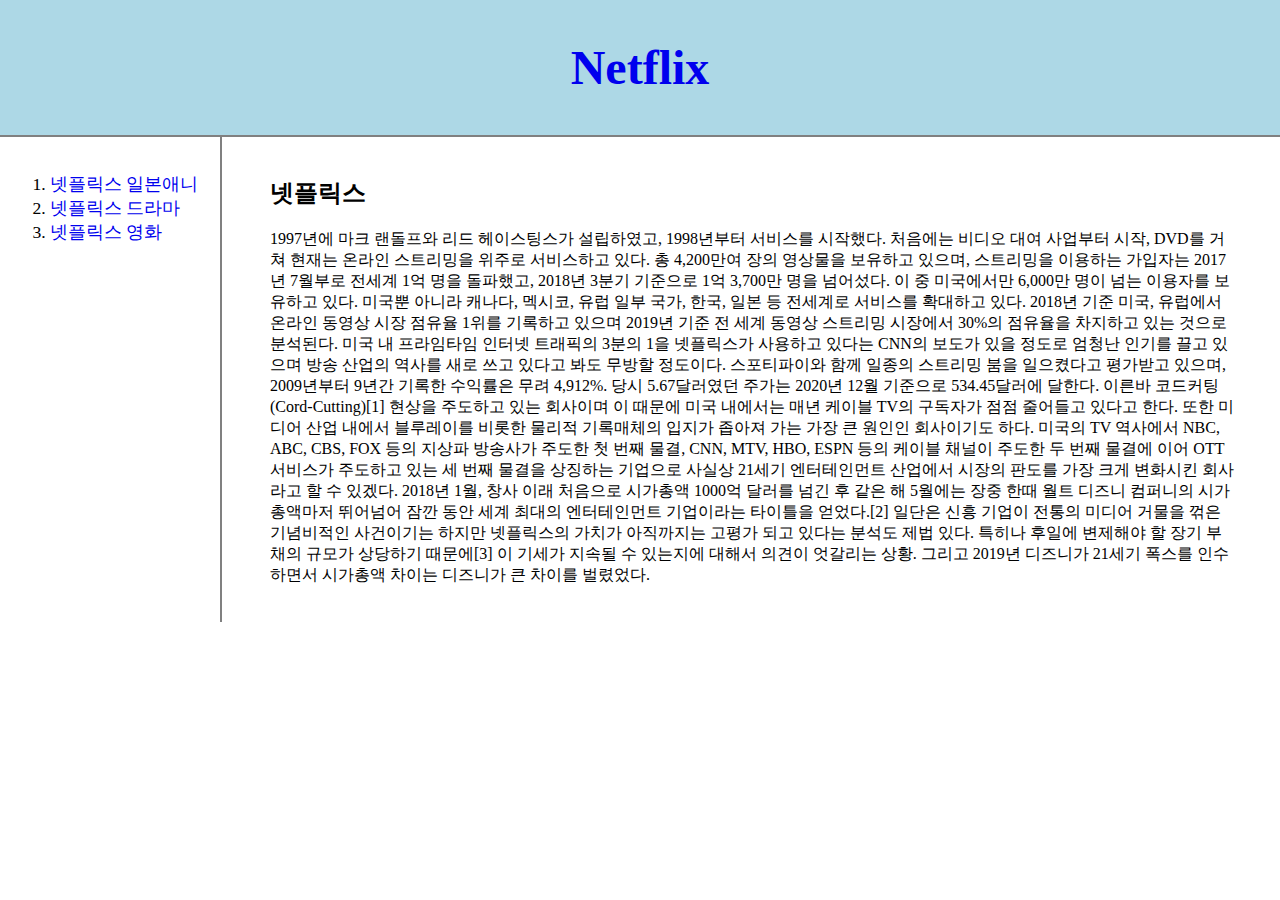
<file: index.html>
<!doctype html>
<html>
<head>
  <title>web1 - Welcome</title>
  <meta charset="utf-8">
  <link rel="stylesheet" type="text/css" href="css/header.css">

</head>

<body>
<h1><a href="index.html">Netflix</a></h1>

<div id="grid">
<ol>
  <li><a href="1.html">넷플릭스 일본애니</a></li>
  <li><a href="2.html">넷플릭스 드라마</a></li>
  <li><a href="3.html">넷플릭스 영화</a></li>
</ol>
<div>
<h2>넷플릭스</h2>
<p> 1997년에 마크 랜돌프와 리드 헤이스팅스가 설립하였고, 1998년부터 서비스를 시작했다. 처음에는 비디오 대여 사업부터 시작, DVD를 거쳐 현재는 온라인 스트리밍을 위주로 서비스하고 있다. 총 4,200만여 장의 영상물을 보유하고 있으며, 스트리밍을 이용하는 가입자는 2017년 7월부로 전세계 1억 명을 돌파했고, 2018년 3분기 기준으로 1억 3,700만 명을 넘어섰다. 이 중 미국에서만 6,000만 명이 넘는 이용자를 보유하고 있다. 미국뿐 아니라 캐나다, 멕시코, 유럽 일부 국가, 한국, 일본 등 전세계로 서비스를 확대하고 있다. 2018년 기준 미국, 유럽에서 온라인 동영상 시장 점유율 1위를 기록하고 있으며 2019년 기준 전 세계 동영상 스트리밍 시장에서 30%의 점유율을 차지하고 있는 것으로 분석된다.

미국 내 프라임타임 인터넷 트래픽의 3분의 1을 넷플릭스가 사용하고 있다는 CNN의 보도가 있을 정도로 엄청난 인기를 끌고 있으며 방송 산업의 역사를 새로 쓰고 있다고 봐도 무방할 정도이다. 스포티파이와 함께 일종의 스트리밍 붐을 일으켰다고 평가받고 있으며, 2009년부터 9년간 기록한 수익률은 무려 4,912%. 당시 5.67달러였던 주가는 2020년 12월 기준으로 534.45달러에 달한다.

이른바 코드커팅(Cord-Cutting)[1] 현상을 주도하고 있는 회사이며 이 때문에 미국 내에서는 매년 케이블 TV의 구독자가 점점 줄어들고 있다고 한다. 또한 미디어 산업 내에서 블루레이를 비롯한 물리적 기록매체의 입지가 좁아져 가는 가장 큰 원인인 회사이기도 하다. 미국의 TV 역사에서 NBC, ABC, CBS, FOX 등의 지상파 방송사가 주도한 첫 번째 물결, CNN, MTV, HBO, ESPN 등의 케이블 채널이 주도한 두 번째 물결에 이어 OTT 서비스가 주도하고 있는 세 번째 물결을 상징하는 기업으로 사실상 21세기 엔터테인먼트 산업에서 시장의 판도를 가장 크게 변화시킨 회사라고 할 수 있겠다.

2018년 1월, 창사 이래 처음으로 시가총액 1000억 달러를 넘긴 후 같은 해 5월에는 장중 한때 월트 디즈니 컴퍼니의 시가총액마저 뛰어넘어 잠깐 동안 세계 최대의 엔터테인먼트 기업이라는 타이틀을 얻었다.[2] 일단은 신흥 기업이 전통의 미디어 거물을 꺾은 기념비적인 사건이기는 하지만 넷플릭스의 가치가 아직까지는 고평가 되고 있다는 분석도 제법 있다. 특히나 후일에 변제해야 할 장기 부채의 규모가 상당하기 때문에[3] 이 기세가 지속될 수 있는지에 대해서 의견이 엇갈리는 상황. 그리고 2019년 디즈니가 21세기 폭스를 인수하면서 시가총액 차이는 디즈니가 큰 차이를 벌렸었다.
</p>
</div>
</div>
<br><br>
  <div id="disqus_thread"></div>
  <script>
      /**
      *  RECOMMENDED CONFIGURATION VARIABLES: EDIT AND UNCOMMENT THE SECTION BELOW TO INSERT DYNAMIC VALUES FROM YOUR PLATFORM OR CMS.
      *  LEARN WHY DEFINING THESE VARIABLES IS IMPORTANT: https://disqus.com/admin/universalcode/#configuration-variables    */
      /*
      var disqus_config = function () {
      this.page.url = PAGE_URL;  // Replace PAGE_URL with your page's canonical URL variable
      this.page.identifier = PAGE_IDENTIFIER; // Replace PAGE_IDENTIFIER with your page's unique identifier variable
      };
      */
      (function() { // DON'T EDIT BELOW THIS LINE
      var d = document, s = d.createElement('script');
      s.src = 'https://wanna01.disqus.com/embed.js';
      s.setAttribute('data-timestamp', +new Date());
      (d.head || d.body).appendChild(s);
      })();
  </script>
  <noscript>Please enable JavaScript to view the <a href="https://disqus.com/?ref_noscript">comments powered by Disqus.</a></noscript>
</p>
</body>
</html>
</file>
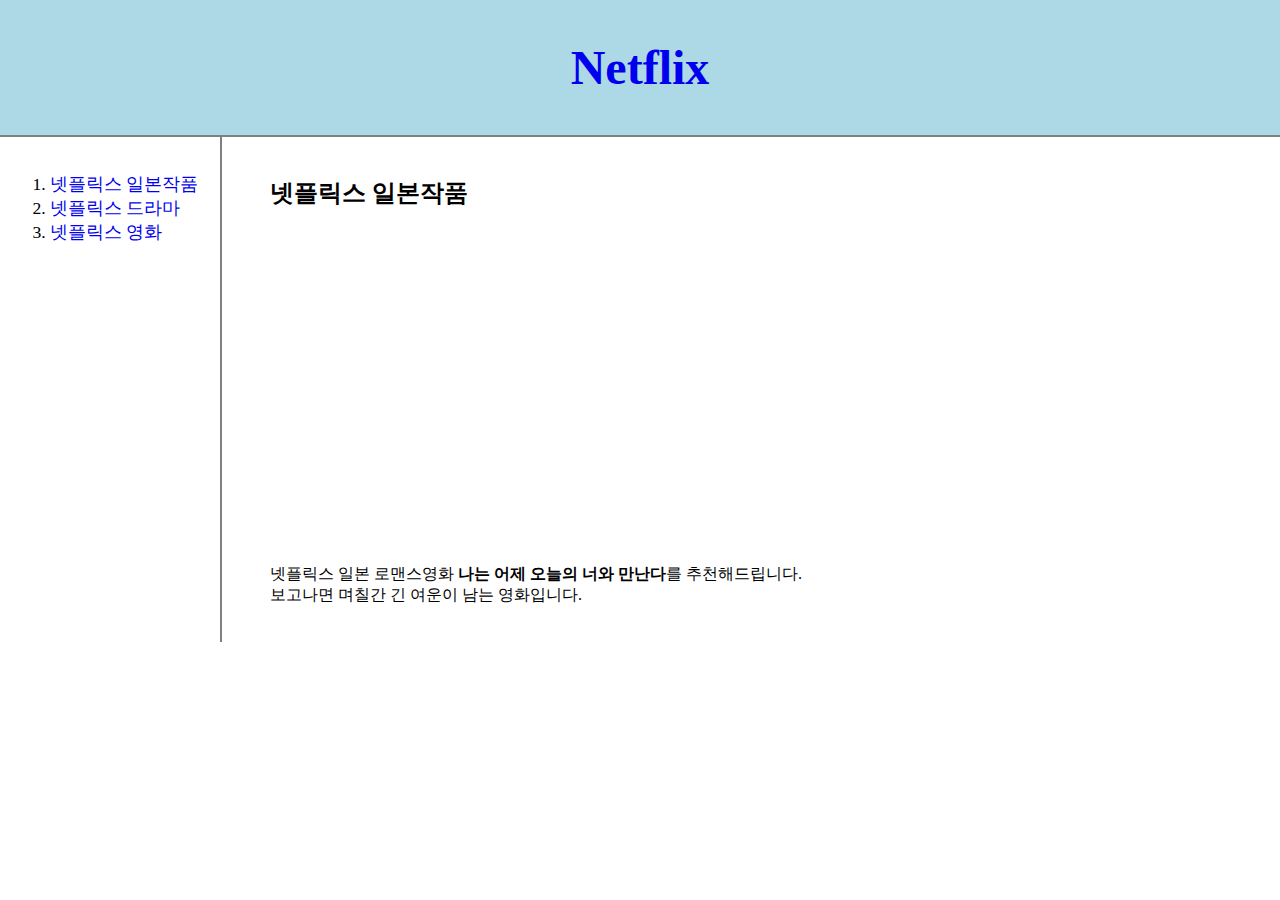
<file: 1.html>
<!doctype html>
<html>
<head>
  <title>web1 - book</title>
  <meta charset="utf-8">
    <link rel="stylesheet" type="text/css" href="css/header.css">
  </head>

  <body>
  <h1><a href="index.html">Netflix</a></h1>

  <div id="grid">
  <ol>
    <li><a href="1.html">넷플릭스 일본작품</a></li>
    <li><a href="2.html">넷플릭스 드라마</a></li>
    <li><a href="3.html">넷플릭스 영화</a></li>
  </ol>
<div>
<h2>넷플릭스 일본작품</h2>
<p>
<iframe width="560" height="315" src="https://www.youtube.com/embed/XEmXrbvaRZM" frameborder="0" allow="accelerometer; autoplay; clipboard-write; encrypted-media; gyroscope; picture-in-picture" allowfullscreen></iframe>
</p>
넷플릭스 일본 로맨스영화 <strong>나는 어제 오늘의 너와 만난다</strong>를 추천해드립니다.<br>
보고나면 며칠간 긴 여운이 남는 영화입니다.
<p>
</div>
</div>
<br><br>
  <div id="disqus_thread"></div>
  <script>
      /**
      *  RECOMMENDED CONFIGURATION VARIABLES: EDIT AND UNCOMMENT THE SECTION BELOW TO INSERT DYNAMIC VALUES FROM YOUR PLATFORM OR CMS.
      *  LEARN WHY DEFINING THESE VARIABLES IS IMPORTANT: https://disqus.com/admin/universalcode/#configuration-variables    */
      /*
      var disqus_config = function () {
      this.page.url = PAGE_URL;  // Replace PAGE_URL with your page's canonical URL variable
      this.page.identifier = PAGE_IDENTIFIER; // Replace PAGE_IDENTIFIER with your page's unique identifier variable
      };
      */
      (function() { // DON'T EDIT BELOW THIS LINE
      var d = document, s = d.createElement('script');
      s.src = 'https://wanna01.disqus.com/embed.js';
      s.setAttribute('data-timestamp', +new Date());
      (d.head || d.body).appendChild(s);
      })();
  </script>
  <noscript>Please enable JavaScript to view the <a href="https://disqus.com/?ref_noscript">comments powered by Disqus.</a></noscript>
</p>
</body>
</html>
</file>
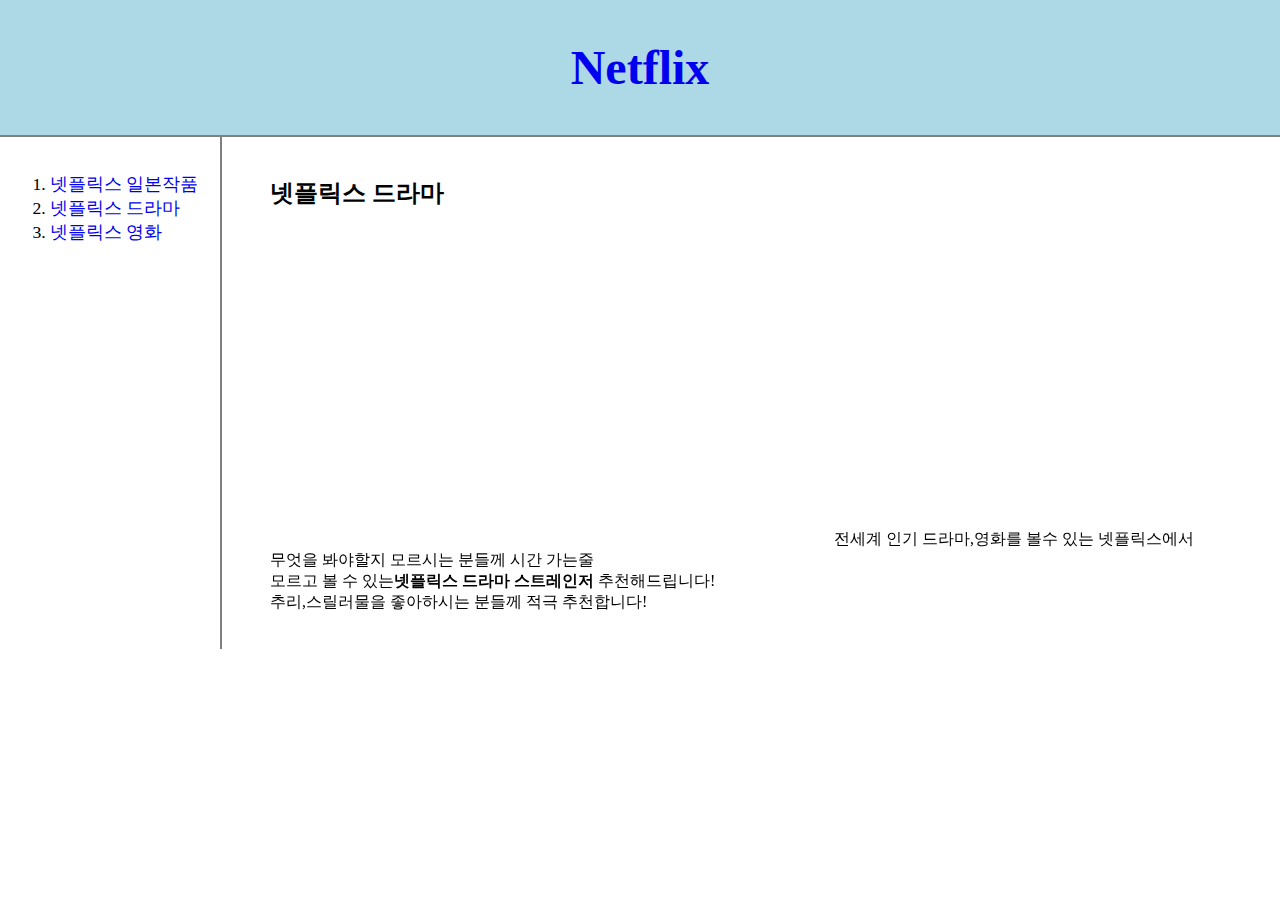
<file: 2.html>
<!doctype html>
<html>
<head>
  <title>web1 - book</title>
  <meta charset="utf-8">
  <link rel="stylesheet" type="text/css" href="css/header.css">
  </head>

  <body>
  <h1><a href="index.html">Netflix</a></h1>

  <div id="grid">
  <ol>
    <li><a href="1.html">넷플릭스 일본작품</a></li>
    <li><a href="2.html">넷플릭스 드라마</a></li>
    <li><a href="3.html">넷플릭스 영화</a></li>
  </ol>
  <div>
<h2>넷플릭스 드라마</h2>
<p>
<iframe width="560" height="315" src="https://www.youtube.com/embed/JP4fwIm-CJE" frameborder="0" allow="accelerometer; autoplay; clipboard-write; encrypted-media; gyroscope; picture-in-picture" allowfullscreen></iframe>
전세계 인기 드라마,영화를 볼수 있는 넷플릭스에서<br>
무엇을 봐야할지 모르시는 분들께 시간 가는줄<br>
모르고 볼 수 있는<strong>넷플릭스 드라마 스트레인저</strong> 추천해드립니다!<br>
추리,스릴러물을 좋아하시는 분들께 적극 추천합니다!
<p>
</div>
</div>
<br><br>
  <div id="disqus_thread"></div>
  <script>
      /**
      *  RECOMMENDED CONFIGURATION VARIABLES: EDIT AND UNCOMMENT THE SECTION BELOW TO INSERT DYNAMIC VALUES FROM YOUR PLATFORM OR CMS.
      *  LEARN WHY DEFINING THESE VARIABLES IS IMPORTANT: https://disqus.com/admin/universalcode/#configuration-variables    */
      /*
      var disqus_config = function () {
      this.page.url = PAGE_URL;  // Replace PAGE_URL with your page's canonical URL variable
      this.page.identifier = PAGE_IDENTIFIER; // Replace PAGE_IDENTIFIER with your page's unique identifier variable
      };
      */
      (function() { // DON'T EDIT BELOW THIS LINE
      var d = document, s = d.createElement('script');
      s.src = 'https://wanna01.disqus.com/embed.js';
      s.setAttribute('data-timestamp', +new Date());
      (d.head || d.body).appendChild(s);
      })();
  </script>
  <noscript>Please enable JavaScript to view the <a href="https://disqus.com/?ref_noscript">comments powered by Disqus.</a></noscript>
</p>
</body>
</html>
</file>
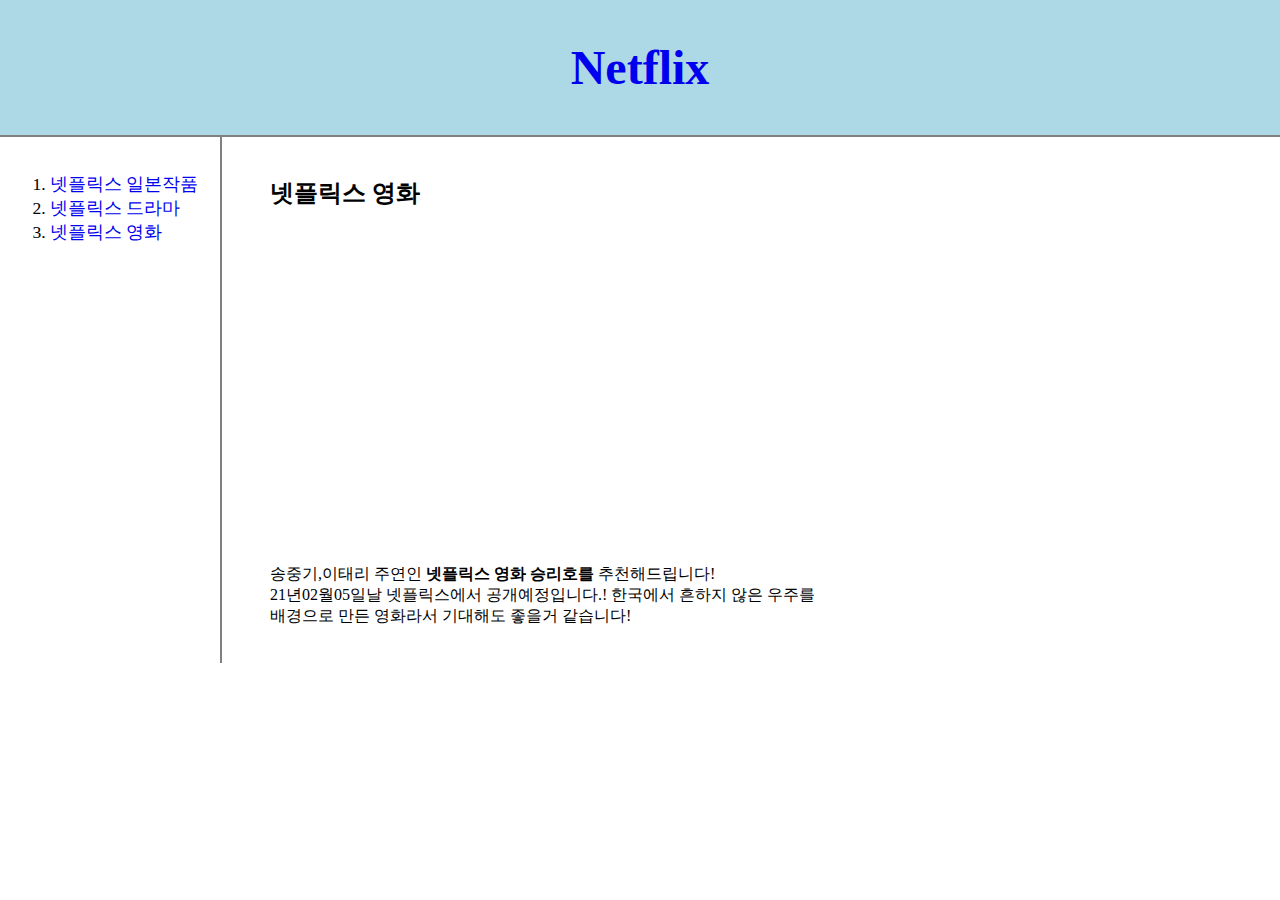
<file: 3.html>
<!doctype html>
<html>
<head>
  <title>web1 - Netflix Movie</title>
  <meta charset="utf-8">
  <link rel="stylesheet" type="text/css" href="css/header.css">
  </head>

  <body>
  <h1><a href="index.html">Netflix</a></h1>

  <div id="grid">
  <ol>
    <li><a href="1.html">넷플릭스 일본작품</a></li>
    <li><a href="2.html">넷플릭스 드라마</a></li>
    <li><a href="3.html">넷플릭스 영화</a></li>
  </ol>
  <div>
<h2>넷플릭스 영화</h2>
<p>
  <iframe width="560" height="315" src="https://www.youtube.com/embed/N2Evva6aLC8" frameborder="0" allow="accelerometer; autoplay; clipboard-write; encrypted-media; gyroscope; picture-in-picture" allowfullscreen></iframe>
</p>
송중기,이태리 주연인 <strong>넷플릭스 영화 승리호를</strong> 추천해드립니다!<br>
21년02월05일날 넷플릭스에서 공개예정입니다.! 한국에서 흔하지 않은 우주를 <br>
배경으로 만든 영화라서 기대해도 좋을거 같습니다!
<p>
</div>
</div>
<br><br>
  <div id="disqus_thread"></div>
  <script>
      /**
      *  RECOMMENDED CONFIGURATION VARIABLES: EDIT AND UNCOMMENT THE SECTION BELOW TO INSERT DYNAMIC VALUES FROM YOUR PLATFORM OR CMS.
      *  LEARN WHY DEFINING THESE VARIABLES IS IMPORTANT: https://disqus.com/admin/universalcode/#configuration-variables    */
      /*
      var disqus_config = function () {
      this.page.url = PAGE_URL;  // Replace PAGE_URL with your page's canonical URL variable
      this.page.identifier = PAGE_IDENTIFIER; // Replace PAGE_IDENTIFIER with your page's unique identifier variable
      };
      */
      (function() { // DON'T EDIT BELOW THIS LINE
      var d = document, s = d.createElement('script');
      s.src = 'https://wanna01.disqus.com/embed.js';
      s.setAttribute('data-timestamp', +new Date());
      (d.head || d.body).appendChild(s);
      })();
  </script>
  <noscript>Please enable JavaScript to view the <a href="https://disqus.com/?ref_noscript">comments powered by Disqus.</a></noscript>
</p>
</body>
</html>
</file>
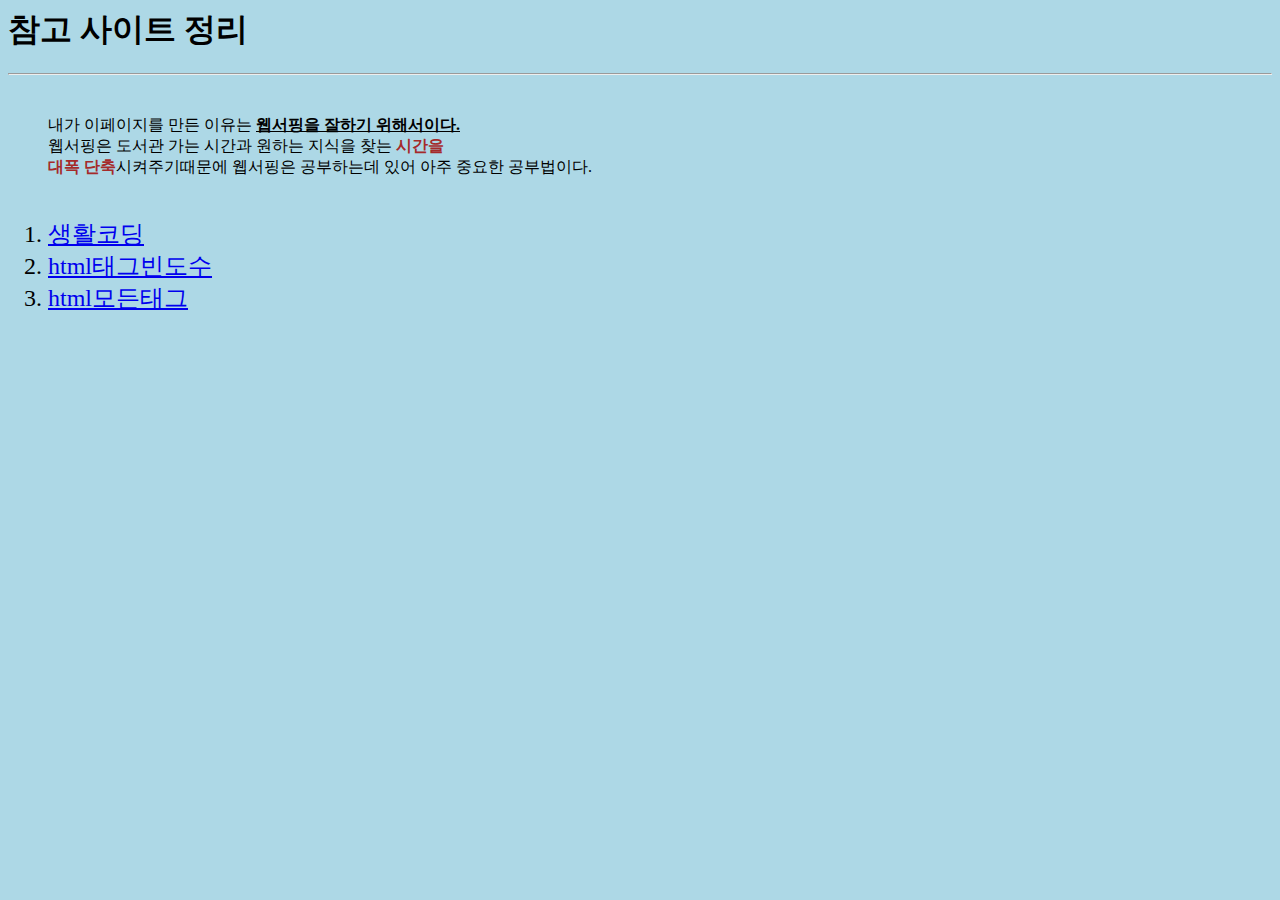
<file: site.html>
<html>
<head>
  <title>참고사이트 정리</title>
  <meta charset="utf-8">
  <style>
  body {background-color:lightblue}
  span {color:brown}
  li {font-size:1.5em}
  p {margin:40px}
</style>
</head>
<body>
<h1>참고 사이트 정리</h1>
<hr>
<p>내가 이페이지를 만든 이유는 <strong><u>웹서핑을 잘하기 위해서이다.</u></strong><br>
웹서핑은 도서관 가는 시간과 원하는 지식을 찾는 <strong><span>시간을<br>
대폭 단축</span></strong>시켜주기때문에 웹서핑은 공부하는데 있어 아주 중요한 공부법이다.</p>

<ol>
  <li><a href="https://www.opentutorials.org/course/1" target="_blank">생활코딩</a></li>
  <li><a href="https://www.advancedwebranking.com/html/" target="_blank">html태그빈도수</a></li>
  <li><a href="w3schools.com" target="_blank">html모든태그</a></li>
</ol>
</body>
</html>
</file>
<file: css/header.css>
body {margin:0px;
  }

  h1 {border-bottom: 2px solid gray;
      padding:40px;
      margin:0px;
      text-align:center;
      font-size: 3em;
        background-color: lightblue;
  }
  ol {border-right: 2px solid gray;
      width:150px;
      margin:0px;
      padding:20px;
      padding-left: 50px;
      padding-top: 35px;
      font-size: 1.1em;

  }
  a {text-decoration: none;}

  #grid div{margin-left: 100px;
            padding:20px;
            padding-top: 20px;
            padding-right: 45px;
            }

  #grid {display: grid;
         grid-template-columns: 150px 1fr;
         margin:0px;
         padding:0px;
   }
</file>
